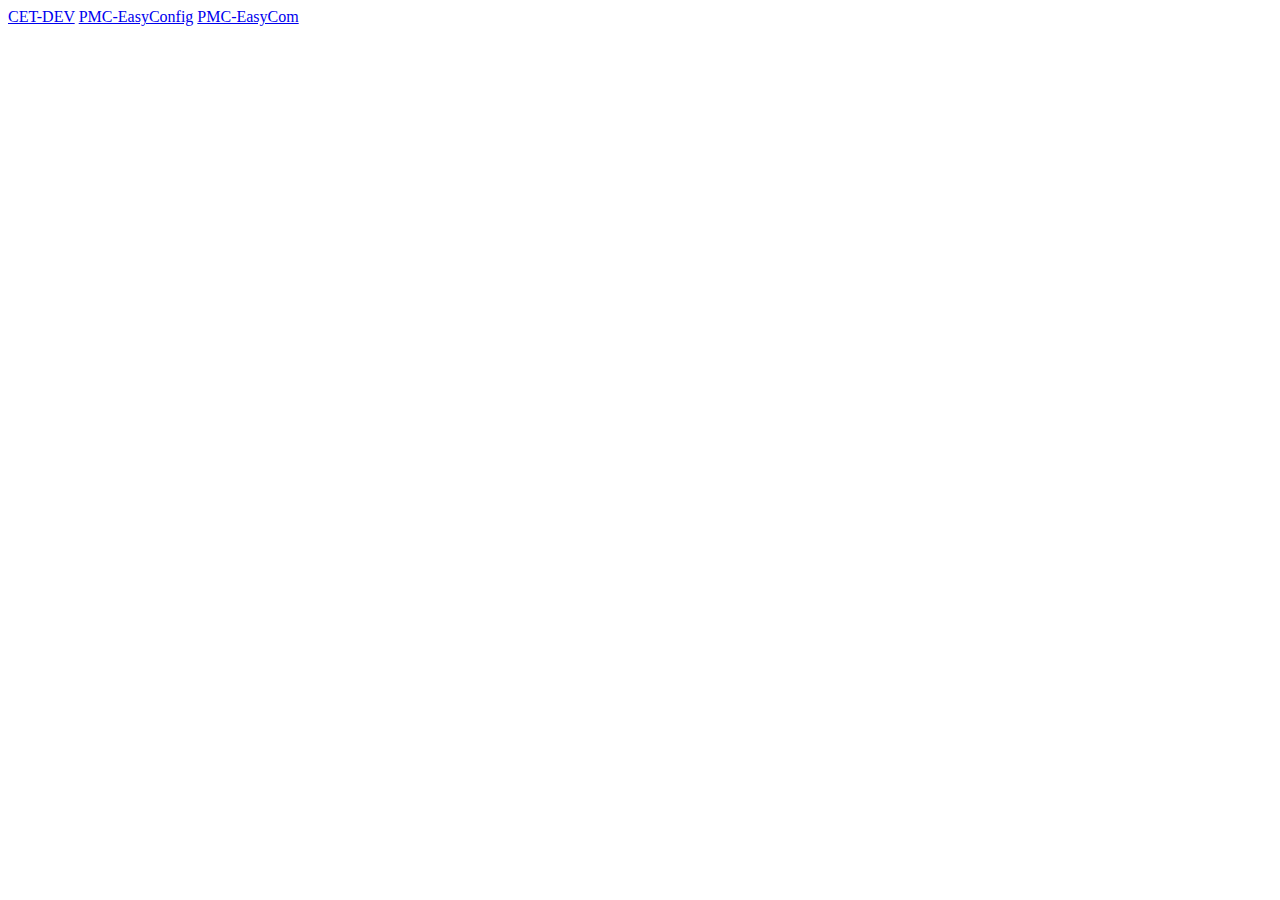
<file: src/main/resources/templates/resources/index.html>
<!DOCTYPE HTML>
<html xmlns:th="http://www.thymeleaf.org">
<head>
    <title>hello</title>
    <meta http-equiv="Content-Type" content="text/html; charset=UTF-8"/>

</head>
<body>

<div  th:insert="~{comm/header::title}"></div>

<a href="/resources/cet-dev" methods="get">CET-DEV</a>
<a href="/resources/pmc-easyconfig" methods="get">PMC-EasyConfig</a>
<a href="/resources/pmc-easycom" methods="get" >PMC-EasyCom</a>

<div  th:insert="~{comm/footer::copyright}"></div>
</body>
</html>
</file>
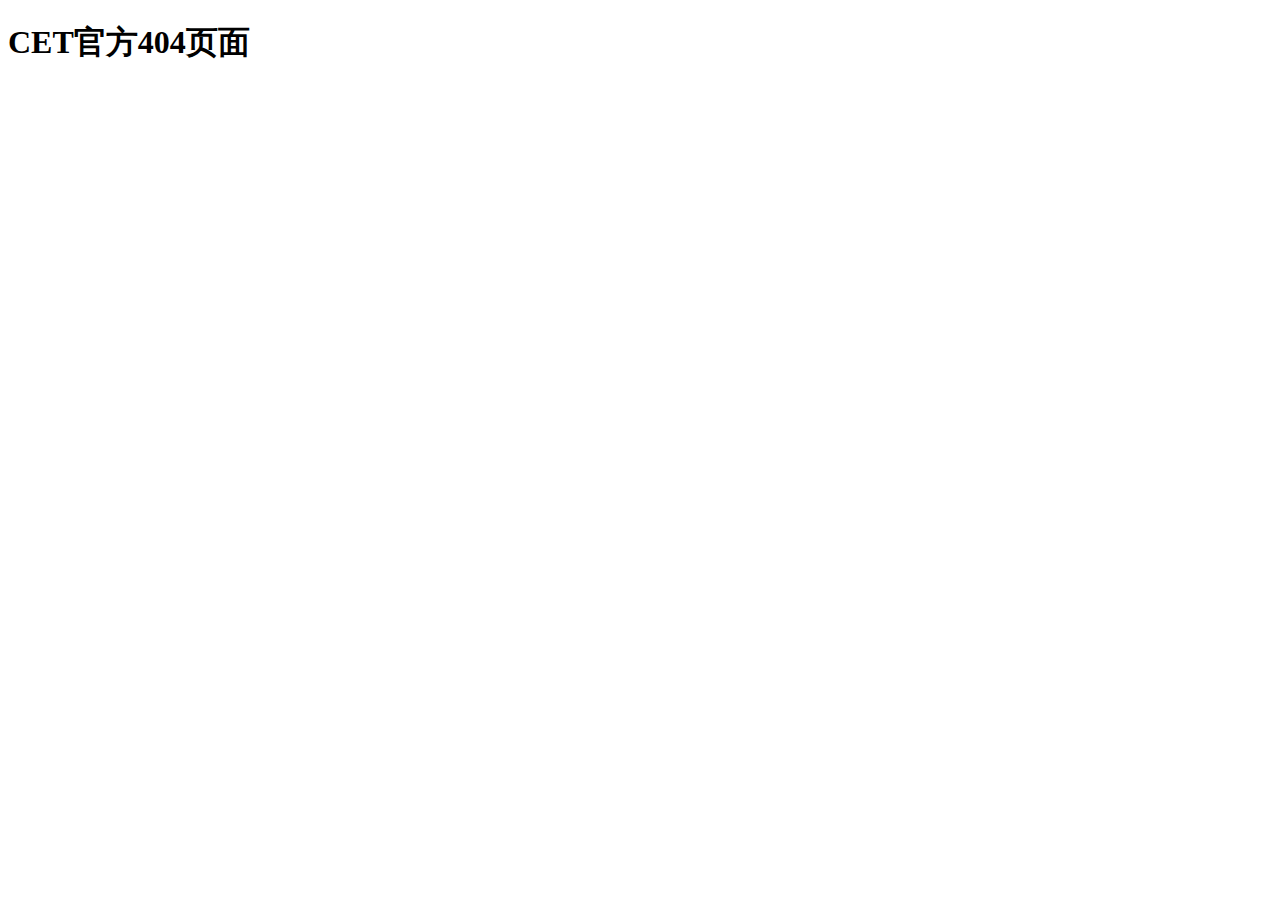
<file: src/main/resources/templates/comm/error-404.html>
<!DOCTYPE html>
<html lang="en" xmlns:th="http://www.thymeleaf.org">
<body>
<div th:insert="~{comm/header::title}"></div>

<h1>CET官方404页面</h1>

<div class="footer" th:insert="~{comm/footer::copyright}"></div>

</body>
</html>
</file>
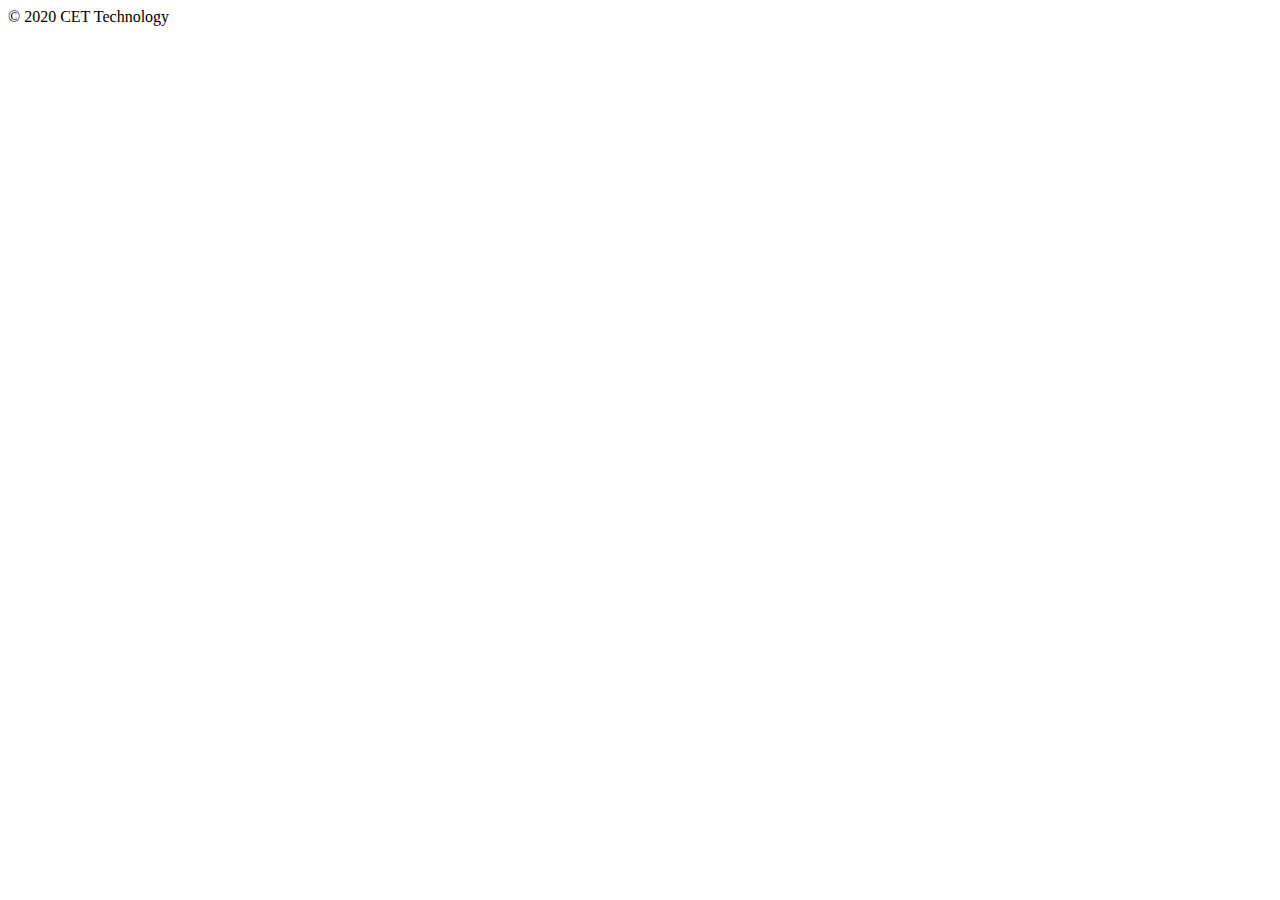
<file: src/main/resources/templates/comm/footer.html>
<!DOCTYPE html>
<html lang="en" xmlns:th="http://www.thymeleaf.org">

<body>
    <div class="footer" th:fragment="copyright">
        <link rel="stylesheet" type="text/css" th:href="@{/css/style.css}"/>

        &copy; 2020 CET Technology
    </div>
</body>
</html>
</file>
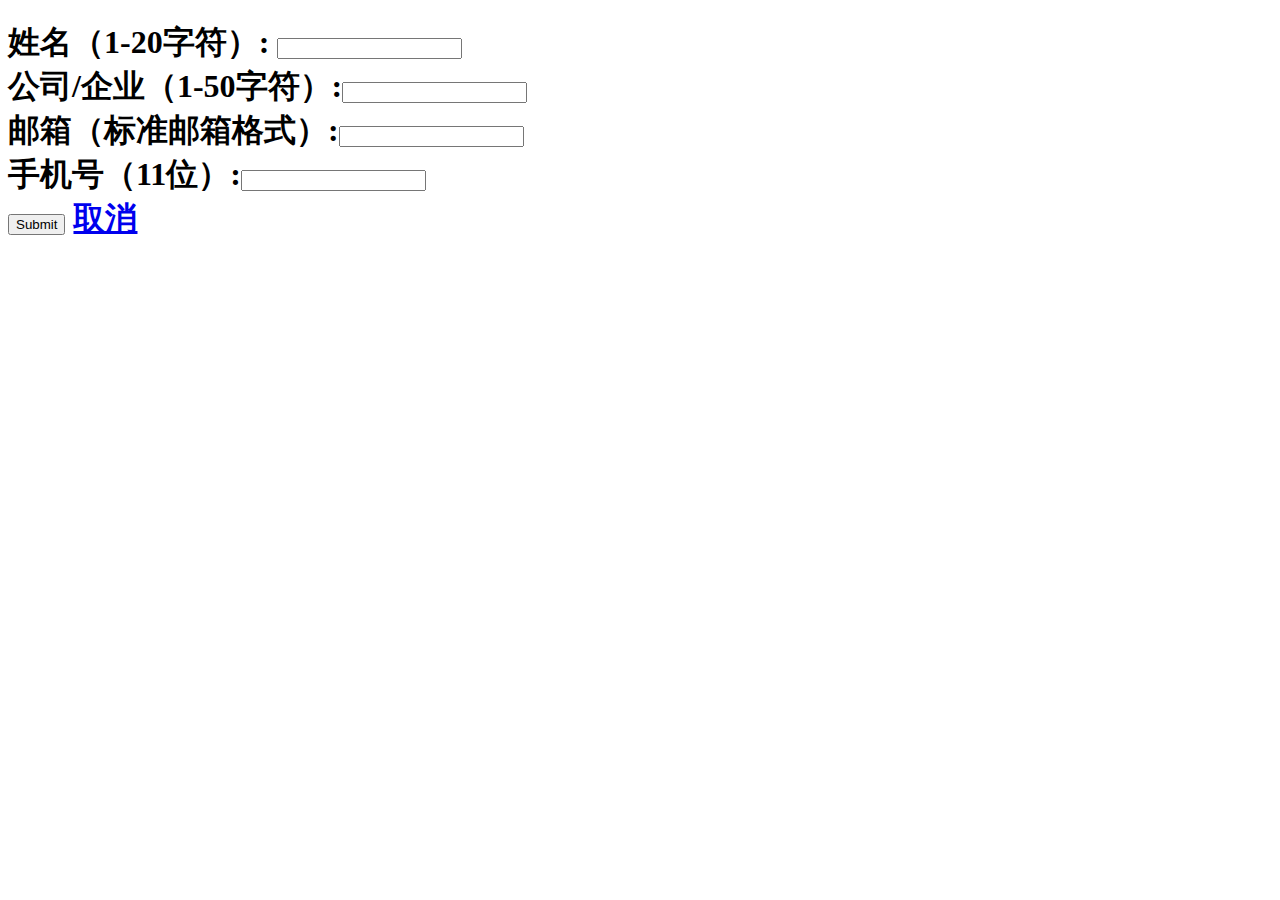
<file: src/main/resources/templates/resources/demander.html>
<!DOCTYPE html>
<html lang="en" xmlns:th="http://www.thymeleaf.org">
<body>
<div th:insert="~{comm/header::title}"></div>

<h1 th:text="申请人信息"/>
<form action="/resources/demander" method="post" enctype="application/x-www-form-urlencoded">
    姓名（1-20字符）: <input type="text" id="name" name="name"/><br/>
    公司/企业（1-50字符）:<input type="text" id="company" name="company"/><br/>
    邮箱（标准邮箱格式）:<input type="text" id="emailAddress" name="mailbox"/><br/>
    手机号（11位）:<input type="text" id="phoneNum" name="phone"/><br/>
    <!--Download Archive:<input type="text" th:value="${archiveId}" name="archiveId">-->
    <input type="hidden" th:value="${archive}" name="archive">
    <input type="submit" class="medium button" th:value="${archive}"/>
    <a href="/" class="medium button">取消</a>
</form>

<div th:insert="~{comm/footer::copyright}"></div>

</body>
</html>
</file>
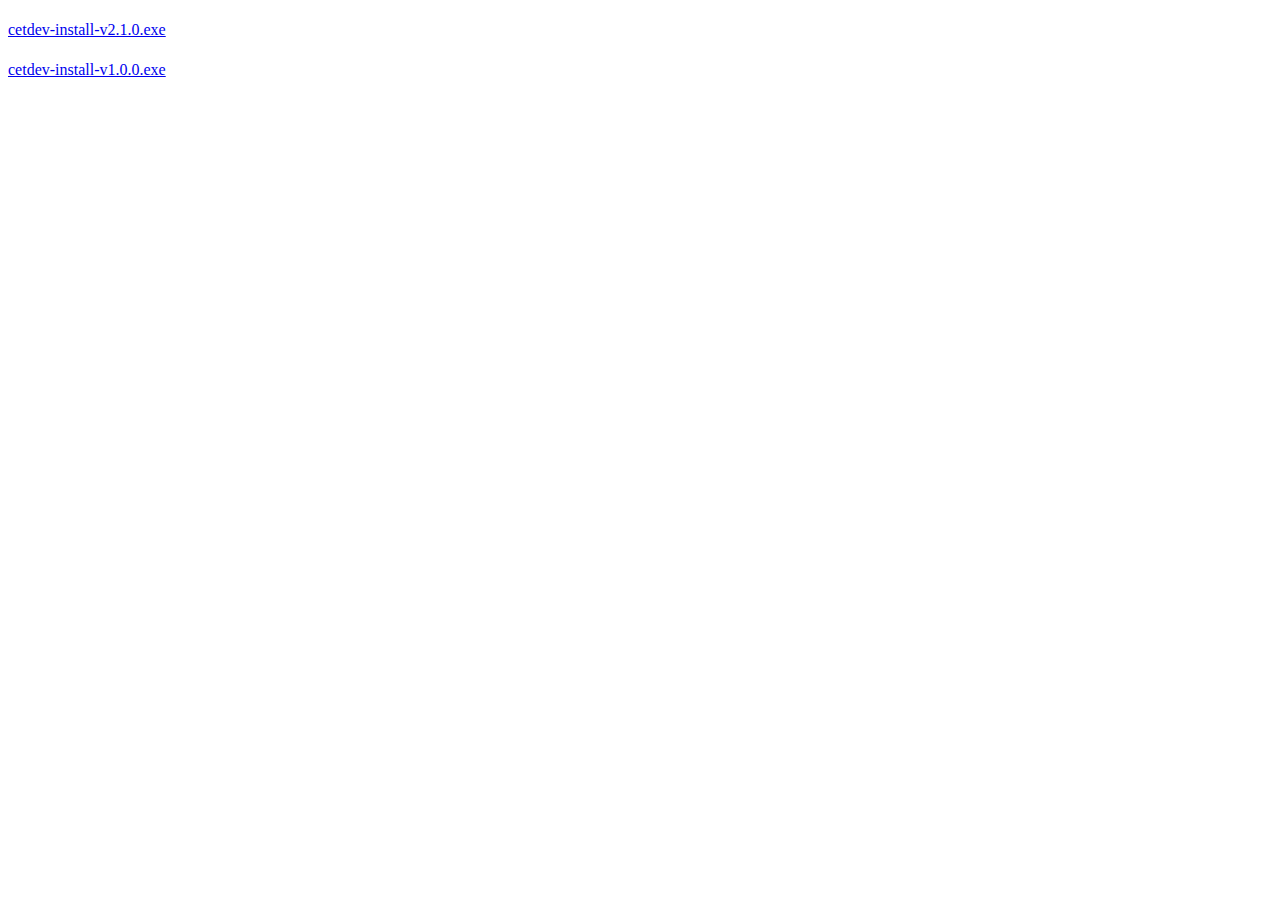
<file: src/main/resources/templates/resources/resources-cet-dev.html>
<!DOCTYPE HTML>
<html xmlns:th="http://www.thymeleaf.org">
<head>
    <title>hello</title>
    <meta http-equiv="Content-Type" content="text/html; charset=UTF-8"/>

</head>

<body>
<div th:insert="~{comm/header::title}"></div>

    <h1 th:text="CET-DEV最新版本"></h1>
    <!--<a href="/resources/cet-dev/download?name=cet-dev-v2.1.0.exe" methods="get" >cet-dev-v2.1.0.exe</a>-->
    <a href="/resources/demander?archive=cetdev-install-v2.1.0.exe" methods="get" >cetdev-install-v2.1.0.exe</a>
    <h1 th:text="CET-DEV历史版本"></h1>
    <!--<a href="/resources/cet-dev/download?name=cet-dev-v1.0.0.exe" methods="get">cet-dev-v1.0.0.exe</a>-->
    <a href="/resources/demander?archive=cetdev-install-v1.0.0.exe" methods="get">cetdev-install-v1.0.0.exe</a>

<div th:insert="~{comm/footer::copyright}"></div>

</body>
</html>
</file>
